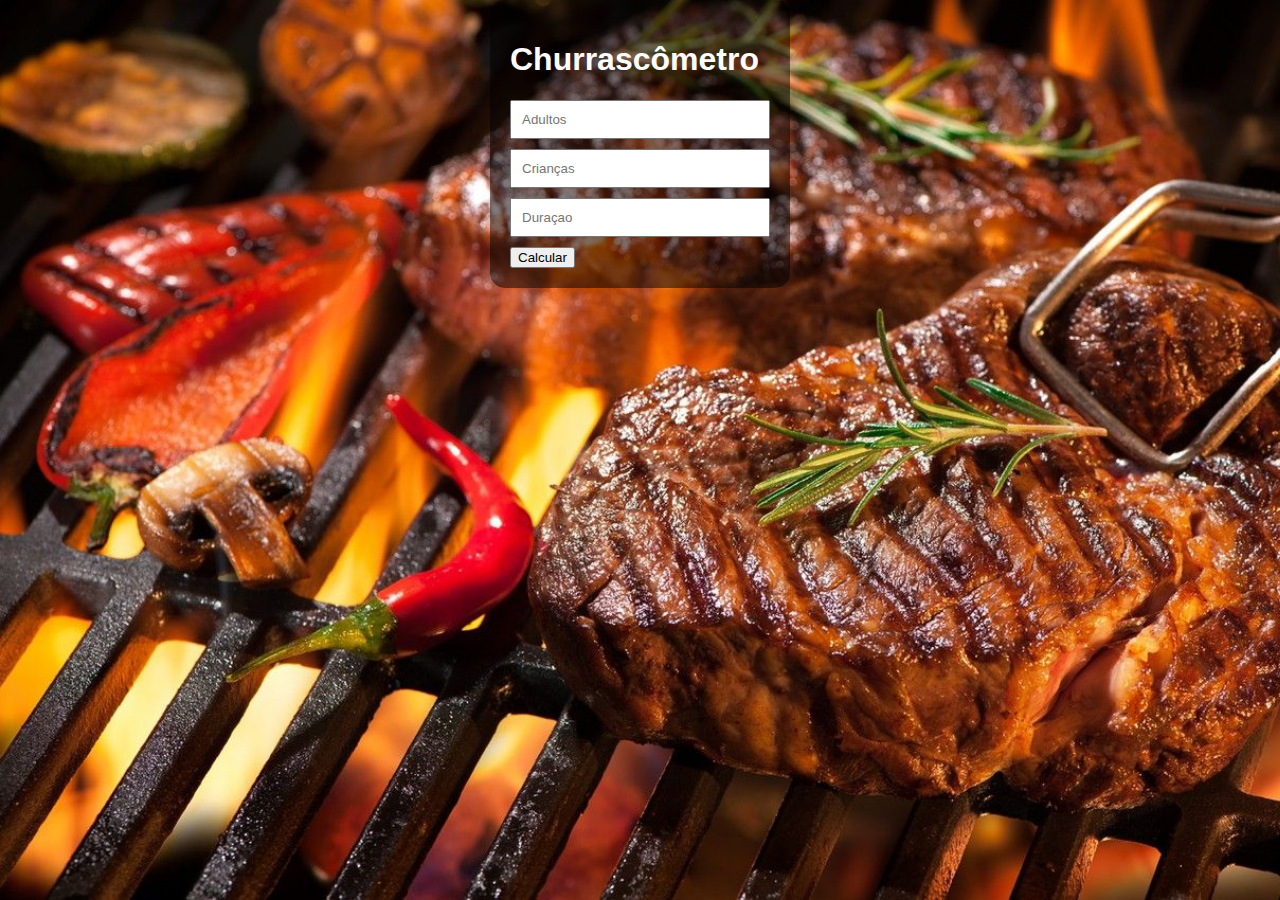
<file: index.html>
<!DOCTYPE html>
<html lang="pt-br">

<head>
    <meta charset="UTF-8">
    <meta http-equiv="X-UA-Compatible" content="IE=edge">
    <meta name="viewport" content="width=device-width, initial-scale=1.0">
    <link rel="stylesheet" href="./CSS/style.css">
    <title>Projeto | Churrascômetro</title>
</head>

<body>
    <div class="container">
        <h1>Churrascômetro</h1>
        <input id="adultos" type="number" placeholder="Adultos" min="1" >
        <input id="crianças" type="number" placeholder="Crianças" min="1" >
        <input id="duração" type="number" placeholder="Duraçao" min="1" >

        <button onclick="calcular()">Calcular</button>

        <div id="resultado">
        

        </div>
    </div>

    <script src="./scripts/script.js"></script>
</body >

</html >
</file>
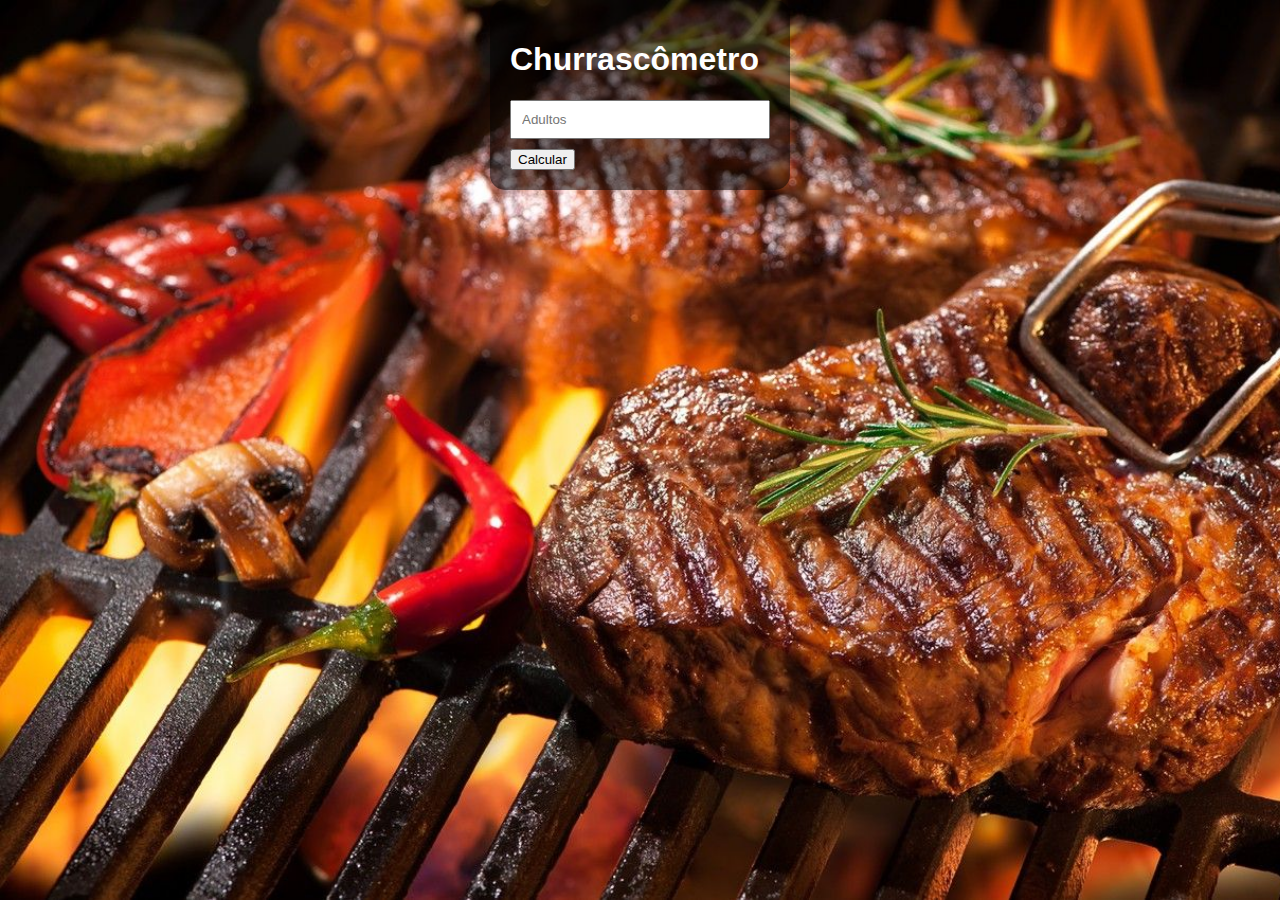
<file: Projeto Churrascômetro/index.html>
<!DOCTYPE html>
<html lang="pt-br">

<head>
    <meta charset="UTF-8">
    <meta http-equiv="X-UA-Compatible" content="IE=edge">
    <meta name="viewport" content="width=device-width, initial-scale=1.0">
    <link rel="stylesheet" href="./CSS/style.css">
    <title>Projeto | Churrascômetro</title>
</head>

<body>
    <script src="./scripts/script.js"></script>
    <div class="container">
        <h1>Churrascômetro</h1>
        <input id="adultos" type="number" placeholder="Adultos">

        <button>Calcular</button>

        <div id="resultado">

        </div>
    </div>


</body>

</html>
</file>
<file: CSS/style.css>
body{
    margin: 0%;
    background-image: url(../images/background.jpg);
    background-repeat: no-repeat;
    background-size: cover;
    box-sizing: border-box;
    height: 100vh;
    width: 100vw;
}

.container{
    background-color: rgba(0, 0, 0, 0.5);
    font-family: Arial, Helvetica, sans-serif;
    max-width: 300px;
    margin: auto;
    padding: 20px;
    border-radius: 15px;
    box-sizing: border-box;
}

input{
    display: block;
    margin: auto;
    width: 100%;
    padding: 10px;
    box-sizing: border-box;
    margin-bottom: 10px;
}

h1{
    color: white;
}

p{
    color: white;
}
</file>
<file: Projeto Churrascômetro/CSS/style.css>
body{
    margin: 0%;
    background-image: url(../images/background.jpg);
    background-repeat: no-repeat;
    background-size: cover;
    box-sizing: border-box;
    height: 100vh;
    width: 100vw;
   
    
}

.container{
    background-color: rgba(0, 0, 0, 0.5);
    font-family: Arial, Helvetica, sans-serif;
    max-width: 300px;
    margin: auto;
    padding: 20px;
    border-radius: 15px;
    box-sizing: border-box;
}

input{
    display: block;
    margin: auto;
    width: 100%;
    padding: 10px;
    box-sizing: border-box;
    margin-bottom: 10px;
}

h1{
    color: white;
}

p{
    color: white;
}
</file>
